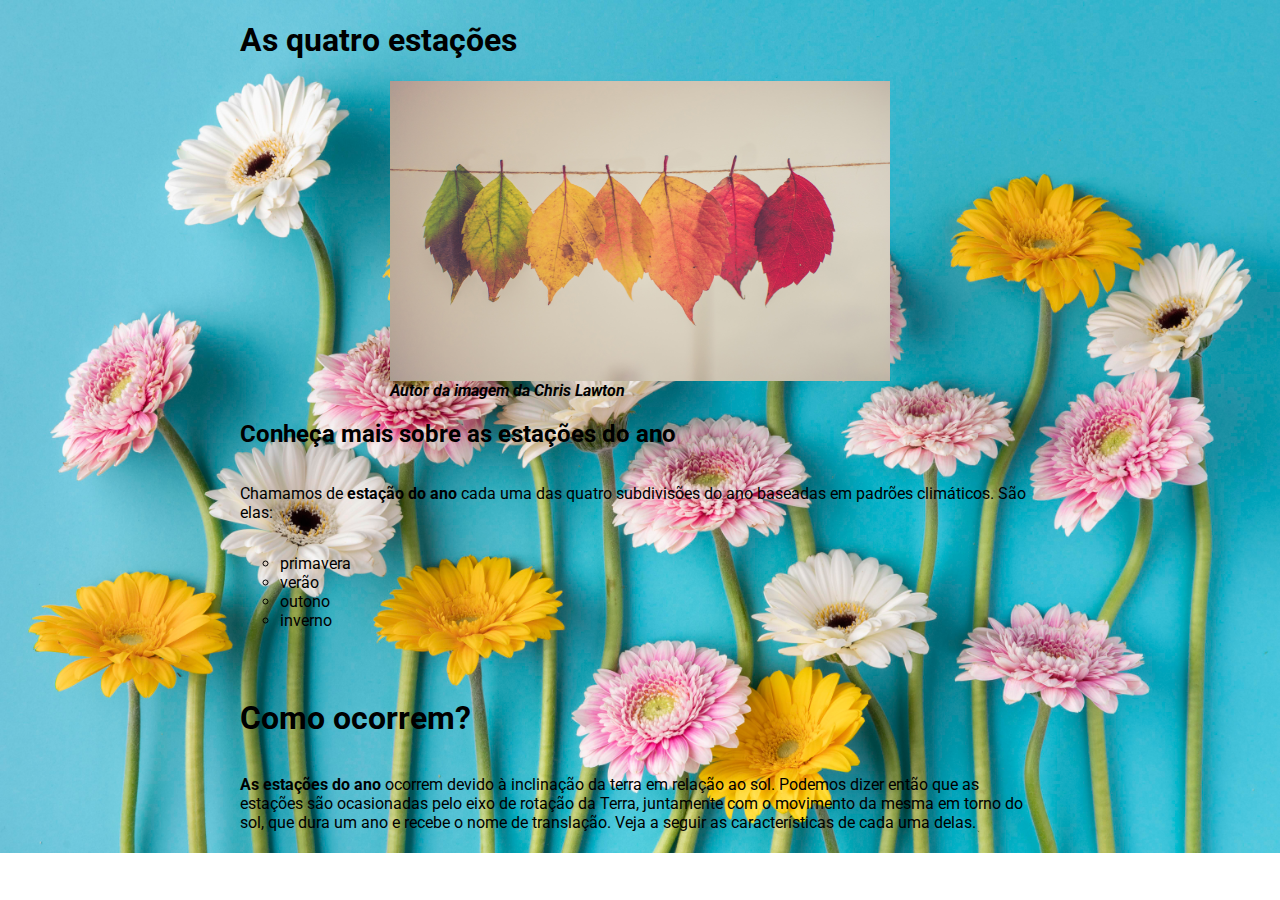
<file: index.html>
<!DOCTYPE html>
<html lang="pt-br">
  <head>
    <link rel="preconnect" href="https://fonts.googleapis.com" />
    <link rel="preconnect" href="https://fonts.gstatic.com" crossorigin />
    <link
      href="https://fonts.googleapis.com/css2?family=Heebo:wght@500&family=Roboto:wght@500;700&display=swap"
      rel="stylesheet"
    />

    <meta charset="UTF-8" />
    <meta http-equiv="X-UA-Compatible" content="IE=edge" />
    <meta name="viewport" content="width=device-width, initial-scale=1.0" />

    <title>Page 01 - Introdução HTML</title>

    <link rel="stylesheet" href="style.css" />
  </head>

  <body>
    <h1>As quatro estações</h1>
    <!-- <img
    src="https://images.unsplash.com/photo-1477414348463-c0eb7f1359b6?ixlib=rb-4.0.3&ixid=M3wxMjA3fDB8MHxwaG90by1wYWdlfHx8fGVufDB8fHx8fA%3D%3D&auto=format&fit=crop&w=1170&q=80"
    alt="Imagem que representa as quatro estações do ano" height=300 /> -->

    <img src="./assets/image/quatroEstacaos.jpg" height="300" />

    <h4 class="legendaImagem"><i>Autor da imagem da Chris Lawton</i></h4>

    <h2>Conheça mais sobre as estações do ano</h2>

    <p>
      Chamamos de <strong>estação do ano</strong> cada uma das quatro
      subdivisões do ano baseadas em padrões climáticos. São elas:
      <span>
        <ul type="circle">
          <li>
            <a href="./pagePrimavera.html">primavera</a>
          </li>
          <li>
            <a href="./pageVerao.html">verão</a>
          </li>
          <li>
            <a href="./pageOutono.html">outono</a>
          </li>
          <li>
            <a href="./pageInverno.html">inverno</a>
          </li>
        </ul>
      </span>
    </p>

    <h1>Como ocorrem?</h1>

    <p>
      <b>As estações do ano</b> ocorrem devido à inclinação da terra em relação
      ao sol. Podemos dizer então que as estações são ocasionadas pelo eixo de
      rotação da Terra, juntamente com o movimento da mesma em torno do sol, que
      dura um ano e recebe o nome de translação. Veja a seguir as
      características de cada uma delas.
    </p>
  </body>
</html>
</file>
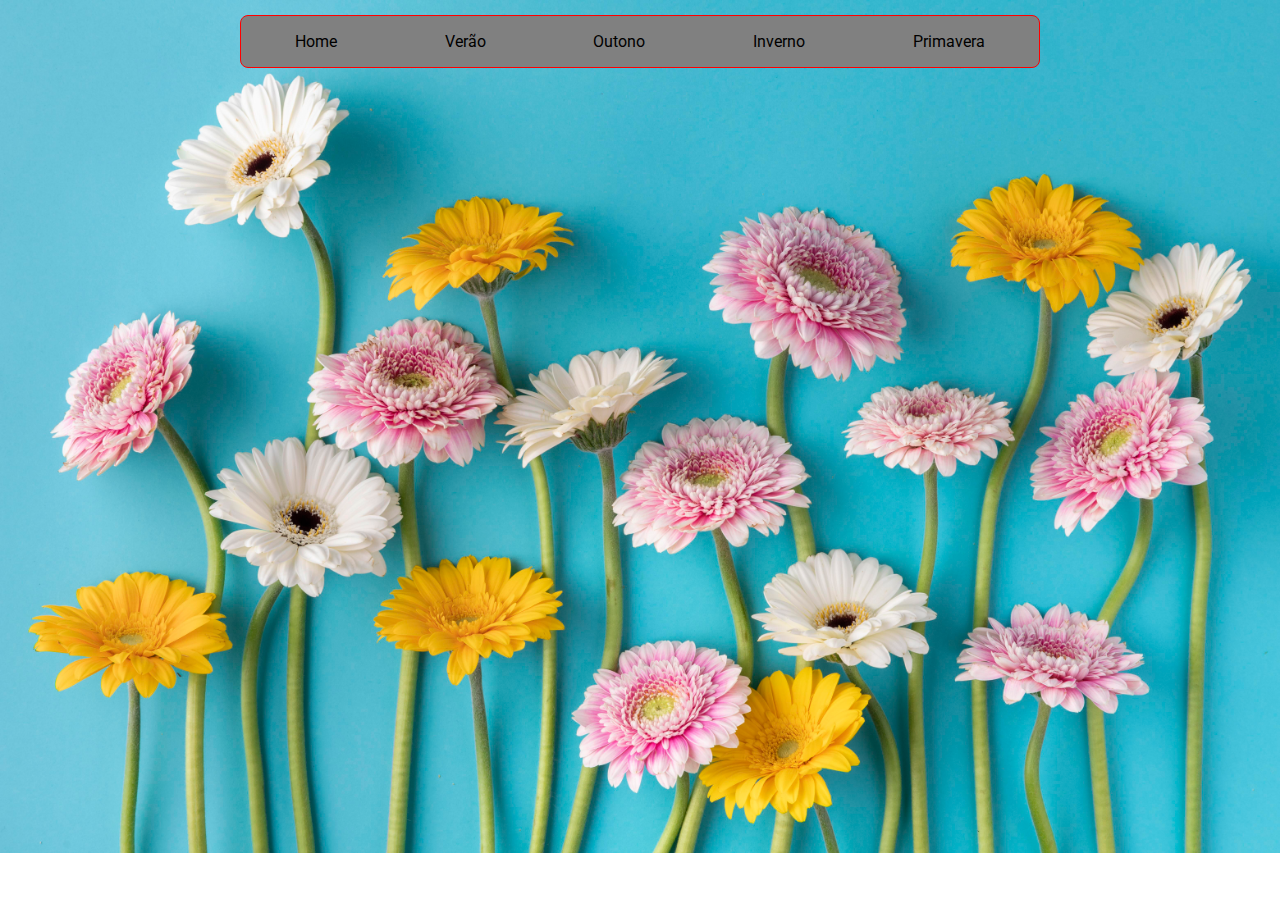
<file: pageInverno.html>
<!DOCTYPE html>
<html lang="pt-br">
<head>
    <meta charset="UTF-8">

    <link rel="preconnect" href="https://fonts.googleapis.com" />
    <link rel="preconnect" href="https://fonts.gstatic.com" crossorigin />
    <link
      href="https://fonts.googleapis.com/css2?family=Heebo:wght@500&family=Roboto:wght@500;700&display=swap"
      rel="stylesheet"
    />

    <meta name="viewport" content="width=device-width, initial-scale=1.0">
    <title>Verão</title>

    <link rel="stylesheet" href="style.css" />
</head>
<body>
    <nav>
        <p><a href="./index.html">Home</a></p>
        <p><a href="#">Verão</a></p>
        <p><a href="./pageOutono.html">Outono</a></p>
        <p><a href="./pageInverno.html">Inverno</a></p>
        <p><a href="./pagePrimavera.html">Primavera</a></p>
        
    </nav>
</body>
</html>
</file>
<file: style.css>
* {
    font-family: "Roboto", sans-serif;
}

body {

  display: flex;
  flex-direction: column;    

  background-image: url("./assets/image/planoDeFundo02.jpg");
  background-size: cover;
  background-repeat: no-repeat;

  width: 800px;
  margin: auto;
}

img {
  width: 500px;
  margin: auto;
}

.legendaImagem {
  margin: 0 auto;
  width: 500px;
}

nav {
  border: 1px solid red;

  display: flex;
  flex-direction: row;

  justify-content: space-around;

  margin-top: 15px;

  border-radius: 8px;
  background-color: grey;
}

a {
  text-decoration: none;
  color: inherit;
}

a:hover{
  color: red;
}
</file>
